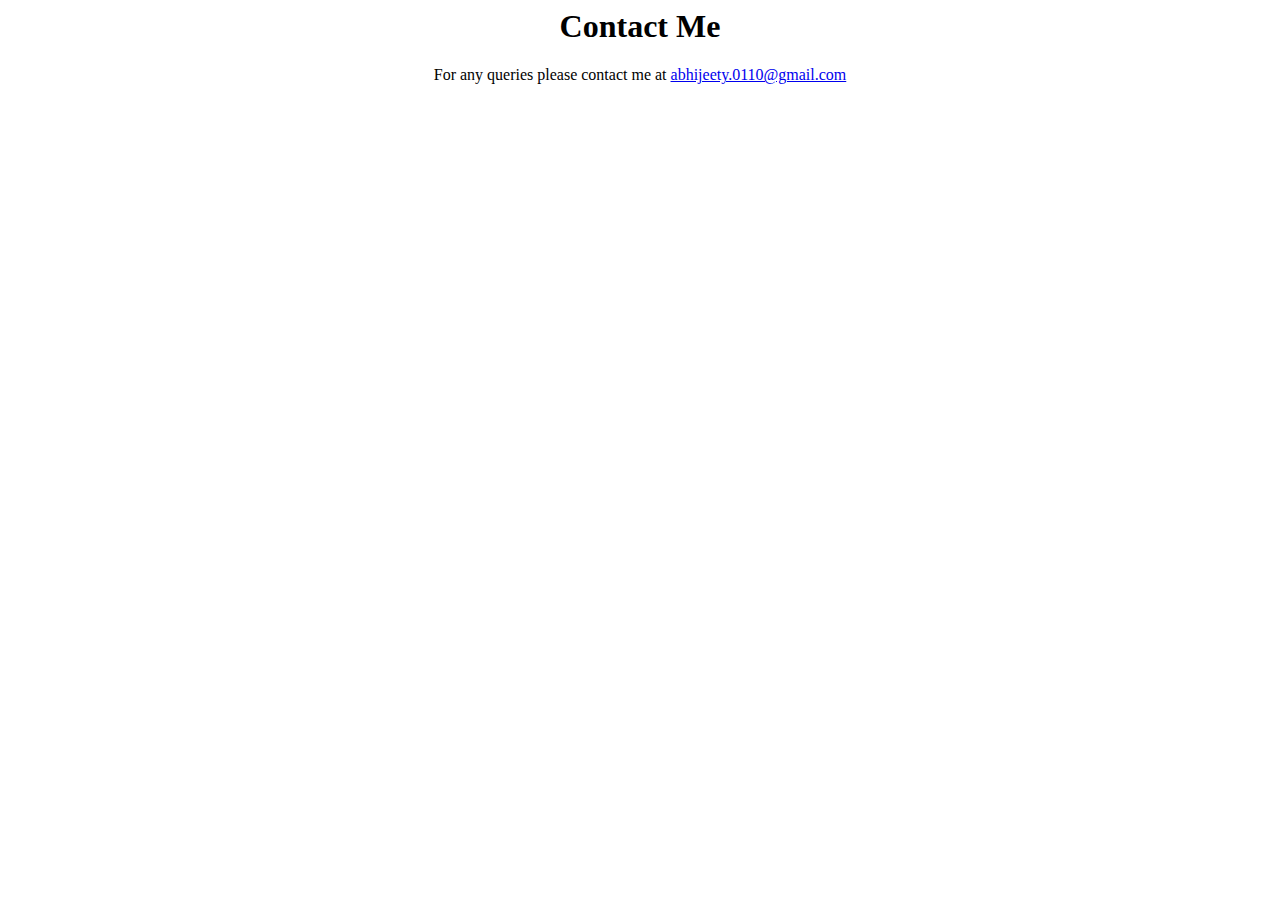
<file: contact.html>
<!DOCTYPE html lang="en">
<html>
    <head>
        <meta charset="UTF-8">
        <meta name="viewport" content="width=device-width">
        <title>Contact Us</title>
        <link rel stylesheet href="css/styles.com">
    </head>
    <body>
        <h1 style="text-align:center;" >Contact Me</h1>
        <p style="text-align:center;">For any queries please contact me at <a href="mailto:abhijeety.0110@gmail.com">abhijeety.0110@gmail.com</a></p>
</file>
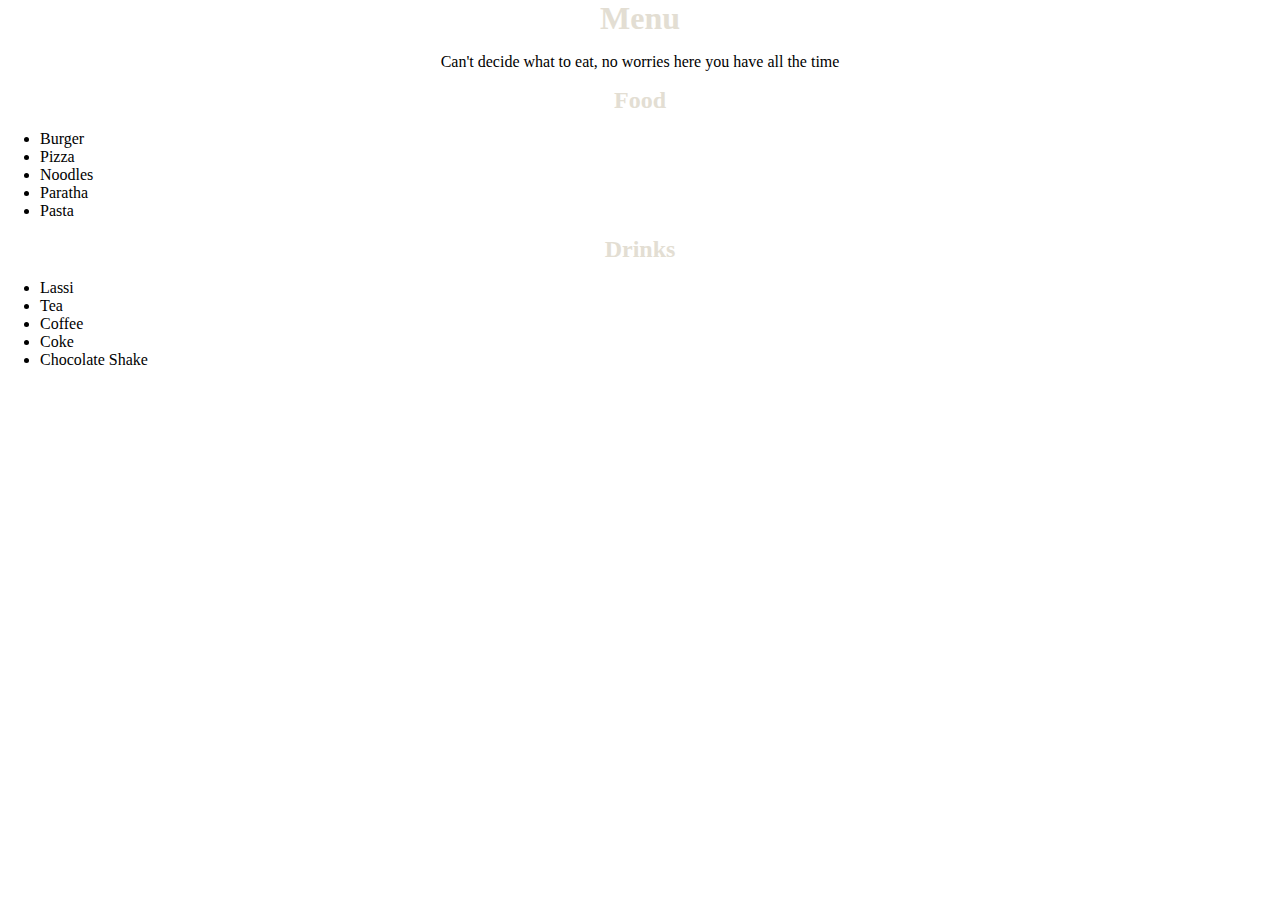
<file: menu.html>
<!DOCTYPE html>
<html lang="en">
    <head>
        <meta charset = "UTF-8">
        <meta name="viewport" content="width=device-width, initial-scale=1.0">
        <title>Menu</title>
        <link rel="stylesheet" href="styles.css">
        </head>
        <body>
            <h1 style="text-align: center;">Menu</h1>
            <p style="text-align: center;">Can't decide what to eat, no worries here you have all the time </p>
            <section>
                <h2>Food</h2>
                <ul>
                    <li>Burger</li>
                    <li>Pizza</li>
                    <li>Noodles</li>
                    <li>Paratha</li>
                    <li>Pasta</li>
                </ul>
            </section>
        
            <section>
                <h2>Drinks</h2>
                <ul>
                    <li>Lassi</li>
                    <li>Tea</li>
                    <li>Coffee</li>
                    <li>Coke</li>
                    <li>Chocolate Shake</li>
                </ul>
            </section>
        </body>

</html>
</file>
<file: styles.css>
h1 {
  text-align: center;
  margin: 0;
  color:rgb(227, 222, 211);
}
h2 {
  text-align: center;
  margin: 0;
  color:rgb(227, 222, 211);
}
body {
  margin: 0;
}
.hero {
  background-image: url('https://b.zmtcdn.com/web_assets/81f3ff974d82520780078ba1cfbd453a1583259680.png');
  background-size: cover;       /* makes image cover the div */
  background-position: center;  /* centers the image */
  background-repeat: no-repeat;
  height: 100vh;                /* adjust height as needed */
  position: relative;
}

.hero-text {
  position: absolute;
  top: 70%;
  left: 50%;
  transform: translate(-50%, -50%);
  color: white;
  font-size: 32px;
  text-align: center;
}
</file>
